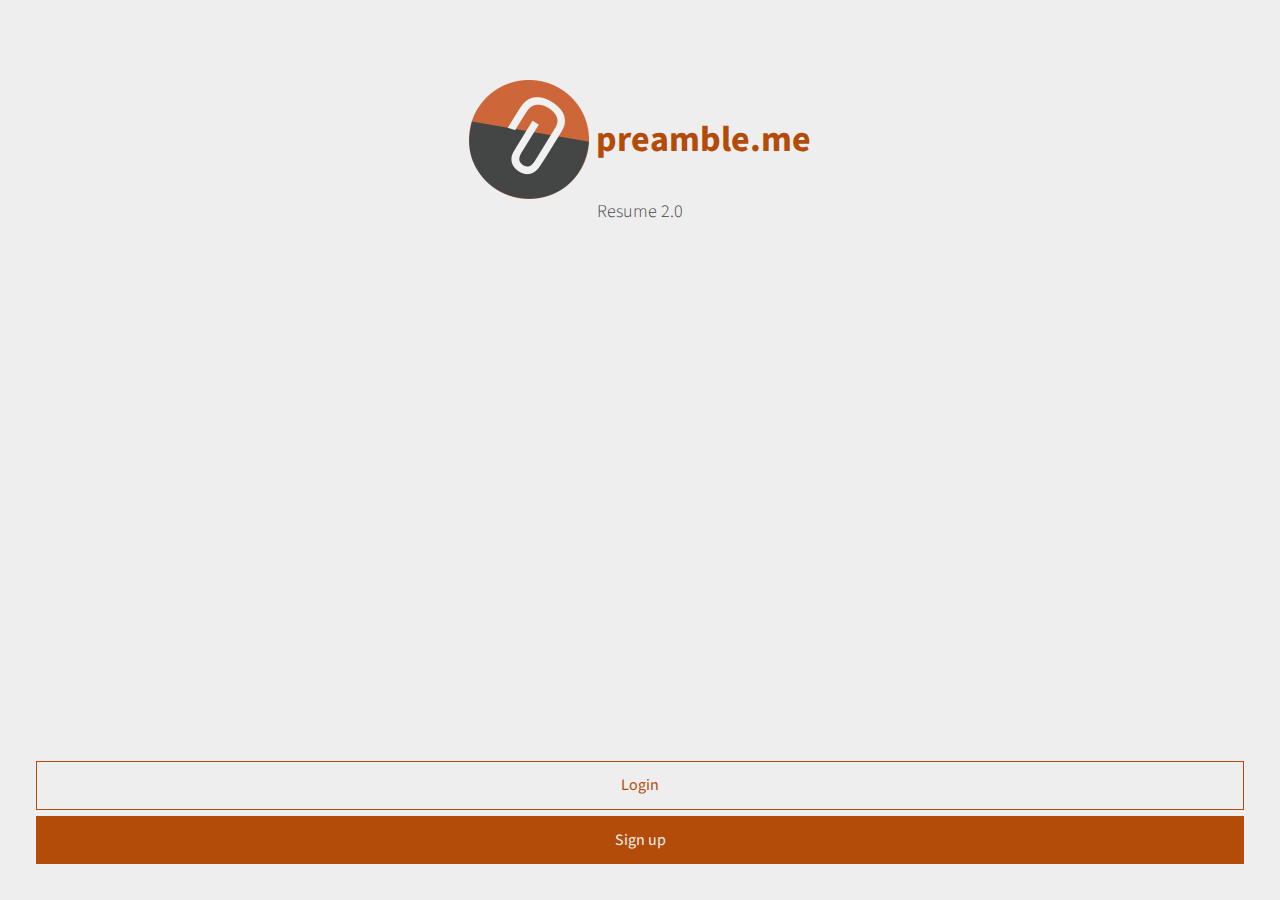
<file: index.html>
<!DOCTYPE html>
<!--[if lt IE 7]>      <html class="no-js lt-ie9 lt-ie8 lt-ie7"> <![endif]-->
<!--[if IE 7]>         <html class="no-js lt-ie9 lt-ie8"> <![endif]-->
<!--[if IE 8]>         <html class="no-js lt-ie9"> <![endif]-->
<!--[if gt IE 8]><!--> <html class="no-js"> <!--<![endif]-->
    <head>
        <meta charset="utf-8">
        <meta http-equiv="X-UA-Compatible" content="IE=edge">
        <title>preamble.me</title>
        <meta name="description" content="">
        <meta name="viewport" content="width=device-width, initial-scale=1">
        <meta name="format-detection" content="telephone=no" />

        <!-- Place favicon.ico and apple-touch-icon.png in the root directory -->

        <link href='http://fonts.googleapis.com/css?family=Source+Sans+Pro:300,400,700' rel='stylesheet' type='text/css'>
        <link rel="stylesheet" href="static/css/normalize.css">
        <link rel="stylesheet" href="static/css/main.css">
        <link rel="stylesheet" href="static/css/home.css">
        <script src="static/js/vendor/modernizr-2.6.2.min.js"></script>
    </head>
    <body>
        <!--[if lt IE 7]>
            <p class="browsehappy">You are using an <strong>outdated</strong> browser. Please <a href="http://browsehappy.com/">upgrade your browser</a> to improve your experience.</p>
        <![endif]-->

        <div id='cancel'>
            X
        </div>
        <div id="logo">
            <img src="img/logo.png"></img>
            preamble.me
        </div>
        <div id="tagline">
            Resume 2.0
        </div>
        <div id="login-buttons">
            <div id="login">
                <div class='form'>
                    <div class='close'>
                        Cancel
                    </div>
                    <div class="label">Username:</div>
                    <input type="text" autofocus="autofocus" id="username" placeholder="username" autocomplete="off" autocapitalize="off" autocorrect="off"></input>

                    <div class="label">Password:</div>
                    <input id="password" type="password" placeholder="password"></input>
                </div>
                <a href="#" class='submit'>
                    Login
                </a>
            </div>
            <div id="signup">
                <div class='submit'>
                    Sign up
                </div>
            </div>
        </div>

        <script src="static/js/jquery.min.js"></script>
        <script src="static/js/ajax.js"></script>
        <script>
            var time = 0;
            $(function() {
                $('#login .submit').click(function () {
                    if ($('#login .form').is(":visible")) {
                        validateUser($('#username').val(), $('#password').val(), function (data) {
                            console.log(data[0]);
                            window.location.assign('http://preamble.homelinux.net/resume.php?userid=' + data[0]);
                        });
                    } else {
                        $('#logo').fadeOut(time);
                        $('#tagline').fadeOut(time);
                        $('#login .form').slideDown(time);
                        $('#signup').slideUp(time);

                        $('#username').focus();
                        $('#username').select();
                        setTimeout(function () {
                            // $('#login .submit').attr('href', "resume.html");
                            var $target = $('html,body'); 
                            $target.animate({scrollTop: 200}, 300);
                        }, 300);
                    }
                    // $('#cancel').fadeIn();
                });
                $('#signup .submit').click(function () {
                    $('#logo').fadeOut(time);
                    $('#tagline').fadeOut(time);
                    $('#login').slideUp(time);
                    // $('#cancel').fadeIn();
                });
                $('#cancel, .close').click(function () {
                    console.log("hello!");
                    $('#logo').fadeIn();
                    $('#tagline').fadeIn();
                    $('#login').slideDown();
                    $('#login .form').slideUp();
                    $('#signup').slideDown();
                    $('#login .submit').attr('href', "#");
                    // $('#cancel').fadeOut();
                });
                // $('#login').click();
            });
        </script>

        <!-- Google Analytics: change UA-XXXXX-X to be your site's ID. -->
        <!--
        <script>
            (function(b,o,i,l,e,r){b.GoogleAnalyticsObject=l;b[l]||(b[l]=
            function(){(b[l].q=b[l].q||[]).push(arguments)});b[l].l=+new Date;
            e=o.createElement(i);r=o.getElementsByTagName(i)[0];
            e.src='//www.google-analytics.com/analytics.js';
            r.parentNode.insertBefore(e,r)}(window,document,'script','ga'));
            ga('create','UA-XXXXX-X');ga('send','pageview');
        </script>
        -->
    </body>
</html>
</file>
<file: static/css/main.css>
/*! HTML5 Boilerplate v4.3.0 | MIT License | http://h5bp.com/ */

/*
 * What follows is the result of much research on cross-browser styling.
 * Credit left inline and big thanks to Nicolas Gallagher, Jonathan Neal,
 * Kroc Camen, and the H5BP dev community and team.
 */

/* ==========================================================================
   Base styles: opinionated defaults
   ========================================================================== */

* {
    -webkit-box-sizing: border-box; /* Safari/Chrome, other WebKit */
    -moz-box-sizing: border-box;    /* Firefox, other Gecko */
    box-sizing: border-box;         /* Opera/IE 8+ */
}

html,
button,
input,
select,
textarea {
    color: #222;
}

html {
    font-family: 'Source Sans Pro', "HelveticaNeue-Light", "Helvetica Neue Light", "Helvetica Neue", sans-serif;
    font-size: 1em;
    line-height: 1.4;
    background: #eee;
    font-weight: 300;
    color: #444;
}

#templates {
    display: none;
}

body {
    /*padding: 0 20px;*/
    overflow: hidden;
}

a {
    color: #b24c08;
    border-color: #b24c08;
    text-decoration: none;
}

#small-logo {
    position: absolute;
    z-index: 1000;
    top: 12px;
    right: 24px;
}
    #small-logo img {
        /*opacity: 0.5;*/
        width: 60px;
    }

#contact-menu {
    /*right: 0;*/
    position: absolute;
    padding: 16px 36px;
    z-index: 1000;
}
#contact-menu.open {
    background: white;
    width: 100%;
    height: 100%;
}
#contact-menu.open ul {
    display: block;
}
    .contact-button {
        text-decoration: none;
    }
    .contact-button {
        color: #b24c08;
        font-weight: 700;
        padding-bottom: 1px;
        border-bottom: 2px solid #b24c08;
        line-height: 14px;
    }
    .contact-button.current {
        color: #999;
        border-color: #999;
    }
    #contact-menu ul {
        display: none; /* hide by default */
        list-style: none;
        padding: 10px 0;
        margin: 0;
        margin-top: 20px;
    }
    #contact-menu li {
        font-size: 30px;
        border-bottom: 1px solid #b24c08;
        margin-top: 10px;
    }
    #contact-menu li a {
        font-weight: 400;
    }

/*
#menu-icon {
    top: 0;
    position: absolute;
    padding: 16px;
    width: 20px;
}
    #menu-icon .menu-line {
        background-color: #b24c08;
        height: 3px;
        margin-bottom: 4px;
    }
*/

.intro {
    padding: 0 36px;
}

    .intro .detail {
        font-weight: 700;
        font-size: 18px;
    }

    .intro .name {
        margin: 100px 0 3px 0;
        font-size: 50px;
        line-height: 50px;
        font-weight: 700;
    }
    .intro .title {
        margin-bottom: 6px;
    }
    .intro .divider {
        height: 1px;
        width: 100%;
        background: black;
        margin-bottom: 6px;
        opacity: 0.5;
    }
    .intro .location {
        margin-bottom: 40px;
    }
    .intro .objective {
        opacity: 0.75;
        font-weight: 400;
        text-align: right;
    }

#slides {

}
    #slides .container.bulleted {
        padding: 72px 36px;
    }
    #slides .container.bulleted .title {
        font-weight: 700;
        font-size: 36px;
    }
    #slides .container.bulleted li {
        position: relative;
        margin-bottom: 10px;
    }
    #slides .container.bulleted .date {
        font-size: 14px;
        position: absolute;
        top: -10px;
        right: 0;
    }
    #slides .container.bulleted li {
        font-size: 30px;
    }

#contact-slide {}
    #contact-slide ul {
        padding-left: 0;
        list-style: none;
    }


.slides-navigation {
    opacity: 0.5;
}
    .slides-navigation a {
        /*line-height: 0;*/
        color: black;
        font-size: 36px;
        text-decoration: none;
        padding: 6px;
        /*background: red;*/
    }
    .slides-navigation a:visited {
        color: black;
    }

.slides-pagination {
    margin-bottom: 12px;
    opacity: 0.5;
}
    .slides-pagination > a {
        width: 8px;
        height: 8px;
        border-width: 1px;
    }
    .slides-pagination > a.current {
    }

.bubble-button {
    min-width: 100px;
    height: 40px;
    background: #3a618c;
    text-align: right;
    padding: 0 20px;
    margin: 12px;
    color: #eee;
    border-radius: 6px;
    line-height: 38px;
    font-weight: 700;
    background-size: 20px;
    background-repeat: no-repeat;
    background-position: 15px 50%;
}

.loggedIn a.edit-slide {
    bottom: 0;
    background-image: url(../../img/pencil.png);
}
:not(.loggedIn) a.login {
    z-index: 3000;
    position: absolute;
    right: 0;
    top: 0;
    margin: 18px 36px;
    color: #b24c08;
    font-weight: 400;
    padding-bottom: 6px;
    border-bottom: 1px solid #b24c08;
    line-height: 14px;
    color: #444;
    border-color: #444;
}
.loggedIn .login {
    display: none;
}

.editing a.edit-slide {
    background-color: #1cb208;
}
.loggedIn .edit-slide {
    position: absolute;
    z-index: 3000;
    bottom: 0;
    right: 0;
}

#map {
    opacity: 0.25;
}

/*
 * Remove text-shadow in selection highlight: h5bp.com/i
 * These selection rule sets have to be separate.
 * Customize the background color to match your design.
 */

::-moz-selection {
    background: #b3d4fc;
    text-shadow: none;
}

::selection {
    background: #b3d4fc;
    text-shadow: none;
}

/*
 * A better looking default horizontal rule
 */

hr {
    display: block;
    height: 1px;
    border: 0;
    border-top: 1px solid #ccc;
    margin: 1em 0;
    padding: 0;
}

/*
 * Remove the gap between images, videos, audio and canvas and the bottom of
 * their containers: h5bp.com/i/440
 */

audio,
canvas,
img,
video {
    vertical-align: middle;
}

/*
 * Remove default fieldset styles.
 */

fieldset {
    border: 0;
    margin: 0;
    padding: 0;
}

/*
 * Allow only vertical resizing of textareas.
 */

textarea {
    resize: vertical;
}

/* ==========================================================================
   Browse Happy prompt
   ========================================================================== */

.browsehappy {
    margin: 0.2em 0;
    background: #ccc;
    color: #000;
    padding: 0.2em 0;
}

/* ==========================================================================
   Author's custom styles
   ========================================================================== */

















/* ==========================================================================
   Helper classes
   ========================================================================== */

/*
 * Image replacement
 */

.ir {
    background-color: transparent;
    border: 0;
    overflow: hidden;
    /* IE 6/7 fallback */
    *text-indent: -9999px;
}

.ir:before {
    content: "";
    display: block;
    width: 0;
    height: 150%;
}

/*
 * Hide from both screenreaders and browsers: h5bp.com/u
 */

.hidden {
    display: none !important;
    visibility: hidden;
}

/*
 * Hide only visually, but have it available for screenreaders: h5bp.com/v
 */

.visuallyhidden {
    border: 0;
    clip: rect(0 0 0 0);
    height: 1px;
    margin: -1px;
    overflow: hidden;
    padding: 0;
    position: absolute;
    width: 1px;
}

/*
 * Extends the .visuallyhidden class to allow the element to be focusable
 * when navigated to via the keyboard: h5bp.com/p
 */

.visuallyhidden.focusable:active,
.visuallyhidden.focusable:focus {
    clip: auto;
    height: auto;
    margin: 0;
    overflow: visible;
    position: static;
    width: auto;
}

/*
 * Hide visually and from screenreaders, but maintain layout
 */

.invisible {
    visibility: hidden;
}

/*
 * Clearfix: contain floats
 *
 * For modern browsers
 * 1. The space content is one way to avoid an Opera bug when the
 *    `contenteditable` attribute is included anywhere else in the document.
 *    Otherwise it causes space to appear at the top and bottom of elements
 *    that receive the `clearfix` class.
 * 2. The use of `table` rather than `block` is only necessary if using
 *    `:before` to contain the top-margins of child elements.
 */

.clearfix:before,
.clearfix:after {
    content: " "; /* 1 */
    display: table; /* 2 */
}

.clearfix:after {
    clear: both;
}

/*
 * For IE 6/7 only
 * Include this rule to trigger hasLayout and contain floats.
 */

.clearfix {
    *zoom: 1;
}

/* ==========================================================================
   EXAMPLE Media Queries for Responsive Design.
   These examples override the primary ('mobile first') styles.
   Modify as content requires.
   ========================================================================== */

@media only screen and (min-width: 35em) {
    /* Style adjustments for viewports that meet the condition */
}

@media print,
       (-o-min-device-pixel-ratio: 5/4),
       (-webkit-min-device-pixel-ratio: 1.25),
       (min-resolution: 120dpi) {
    /* Style adjustments for high resolution devices */
}

/* ==========================================================================
   Print styles.
   Inlined to avoid required HTTP connection: h5bp.com/r
   ========================================================================== */

@media print {
    * {
        background: transparent !important;
        color: #000 !important; /* Black prints faster: h5bp.com/s */
        box-shadow: none !important;
        text-shadow: none !important;
    }

    a,
    a:visited {
        text-decoration: underline;
    }

    a[href]:after {
        content: " (" attr(href) ")";
    }

    abbr[title]:after {
        content: " (" attr(title) ")";
    }

    /*
     * Don't show links for images, or javascript/internal links
     */

    .ir a:after,
    a[href^="javascript:"]:after,
    a[href^="#"]:after {
        content: "";
    }

    pre,
    blockquote {
        border: 1px solid #999;
        page-break-inside: avoid;
    }

    thead {
        display: table-header-group; /* h5bp.com/t */
    }

    tr,
    img {
        page-break-inside: avoid;
    }

    img {
        max-width: 100% !important;
    }

    @page {
        margin: 0.5cm;
    }

    p,
    h2,
    h3 {
        orphans: 3;
        widows: 3;
    }

    h2,
    h3 {
        page-break-after: avoid;
    }
}
</file>
<file: static/css/home.css>
.form {
    padding: 12px;
    display: none;
}
.label {
    text-align: left;
    margin-bottom: 6px;
    display: none;
}
.close {
    margin-bottom: 24px;
}
.submit {
    padding: 12px;
    /*background: red;*/
    display: block;
}
input {
    padding: 0;
    margin: 0;
    width: 100%;
    border: none;
    /*border-bottom: 1px solid #999;*/
    font-family: 'Source Sans Pro', sans-serif;
    font-size: 30px;
    font-weight: 700;
    background: #dfdfdf;
    color: #444;
    margin-bottom: 24px;
    border-radius: 0;
}

::-webkit-input-placeholder { /* WebKit browsers */
    color:    #999;
}
:-moz-placeholder { /* Mozilla Firefox 4 to 18 */
    color:    #999;
}
::-moz-placeholder { /* Mozilla Firefox 19+ */
    color:    #999;
}
:-ms-input-placeholder { /* Internet Explorer 10+ */
    color:    #999;
}
*:focus {
  outline: none;
}
textarea:focus, input:focus{
  outline: 0;
}

#cancel {
    position: fixed;
    top: 0;
    right: 36px;
    font-size: 36px;
    font-weight: 300;
    color: #eee;
    background: #b24c08;
    padding: 18px 18px 8px;
    display: none;
}

#logo {
    color: #b24c08;
    z-index: 1000;

    margin-top: 80px;
    text-align: center;
    font-size: 36px;
    font-weight: 700;
}
    #logo img {
        width: 120px;
        margin-bottom: 6px;
    }

#tagline {
    margin-top: -6px;
    font-weight: 300;
    font-size: 18px;
    text-align: center;
    margin-bottom: 36px;
}


#login, #signup {
    font-weight: 400;
    text-align: center;
    border: 1px solid #b24c08;
    /*padding: 12px;*/
    margin: 6px 36px 0;
}
#login {
    color: #b24c08;

}
#signup {
    color: #eee;
    background: #b24c08;
}

#login-buttons {
    width: 100%;
    position: absolute;
    bottom: 36px;
}
</file>
